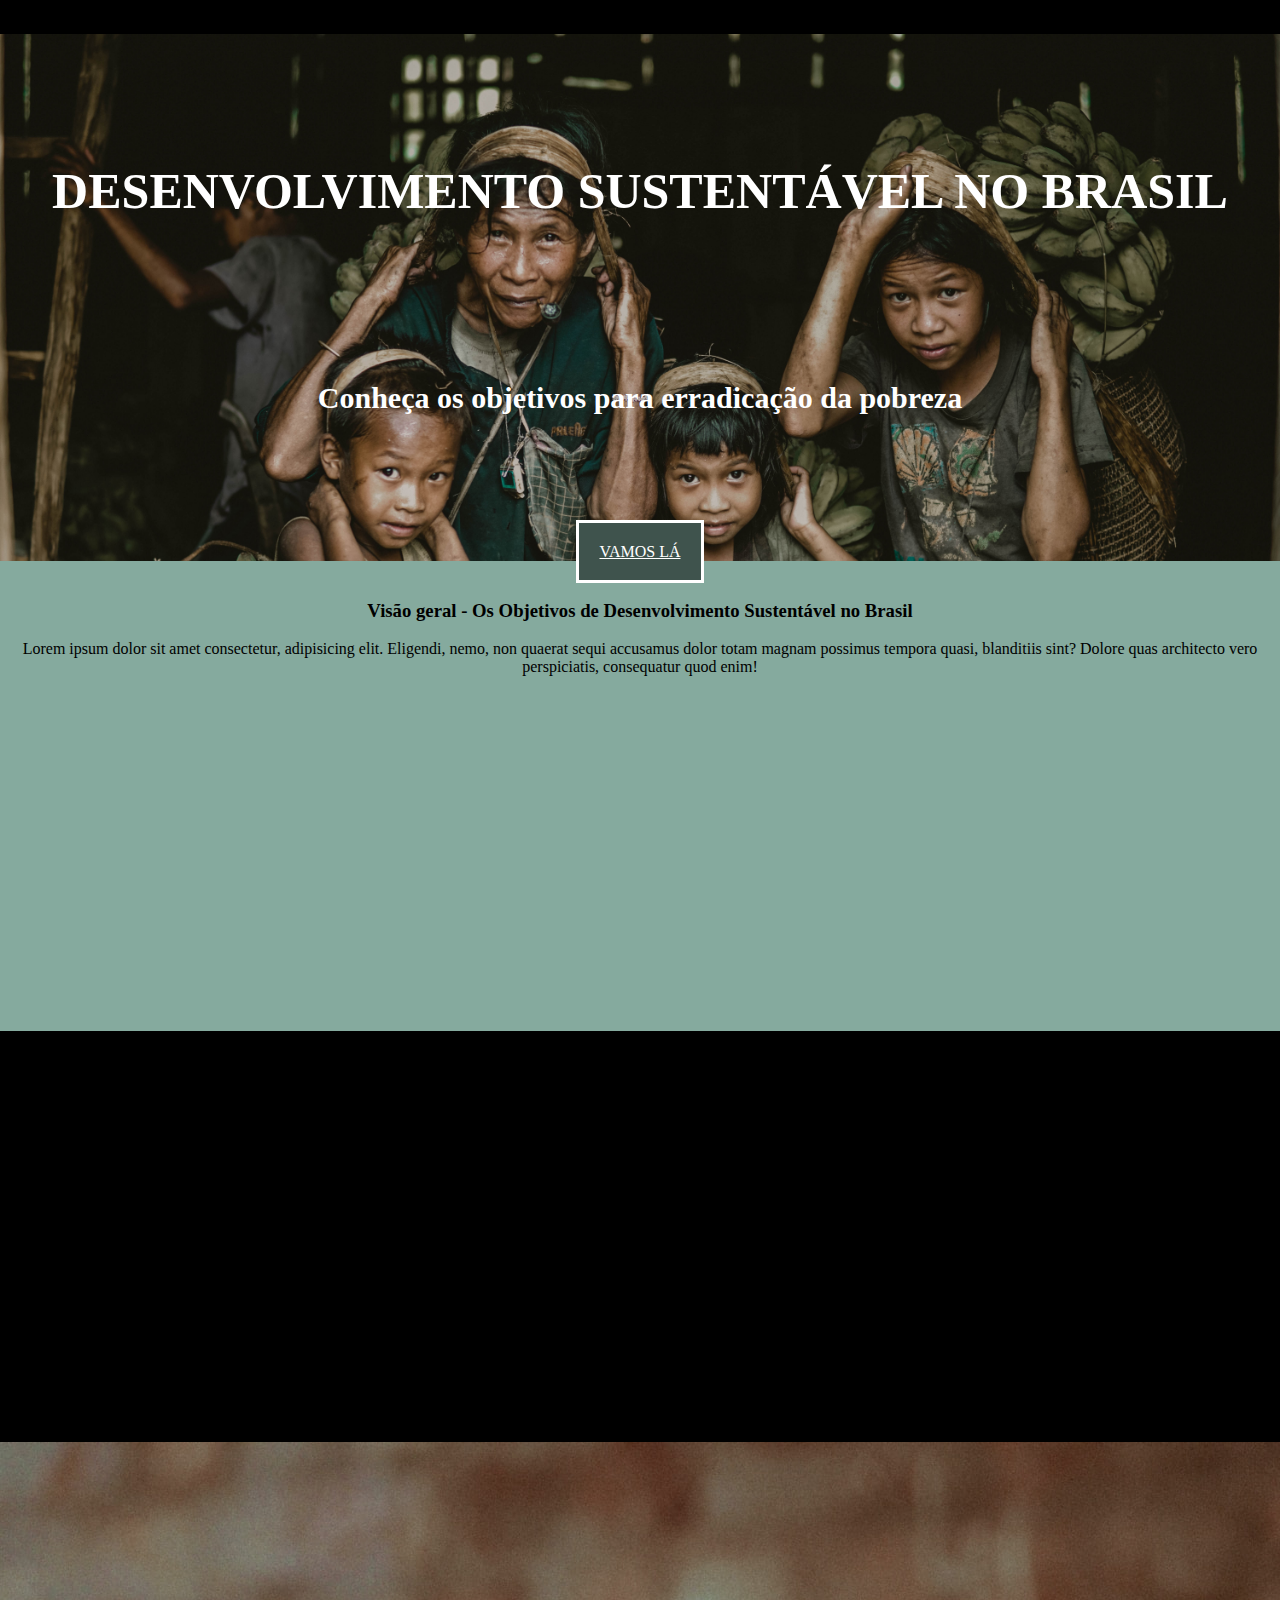
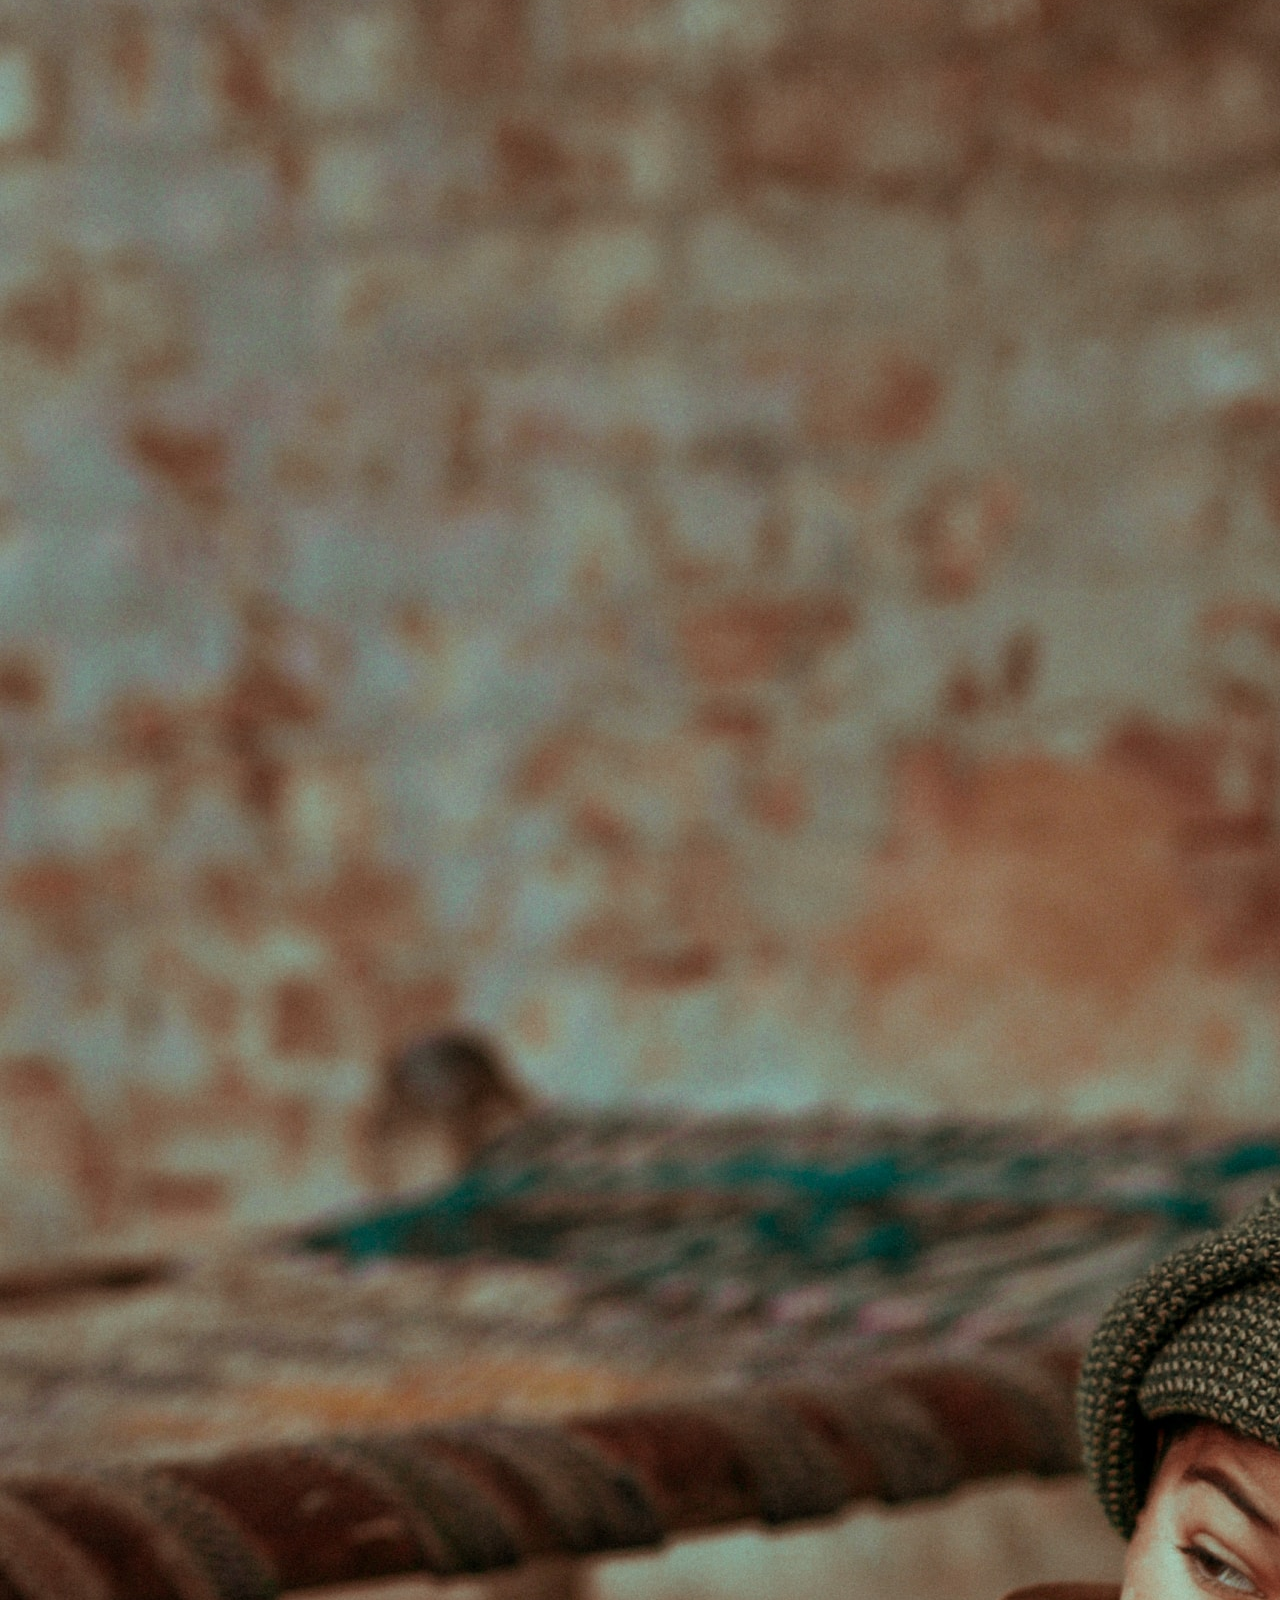
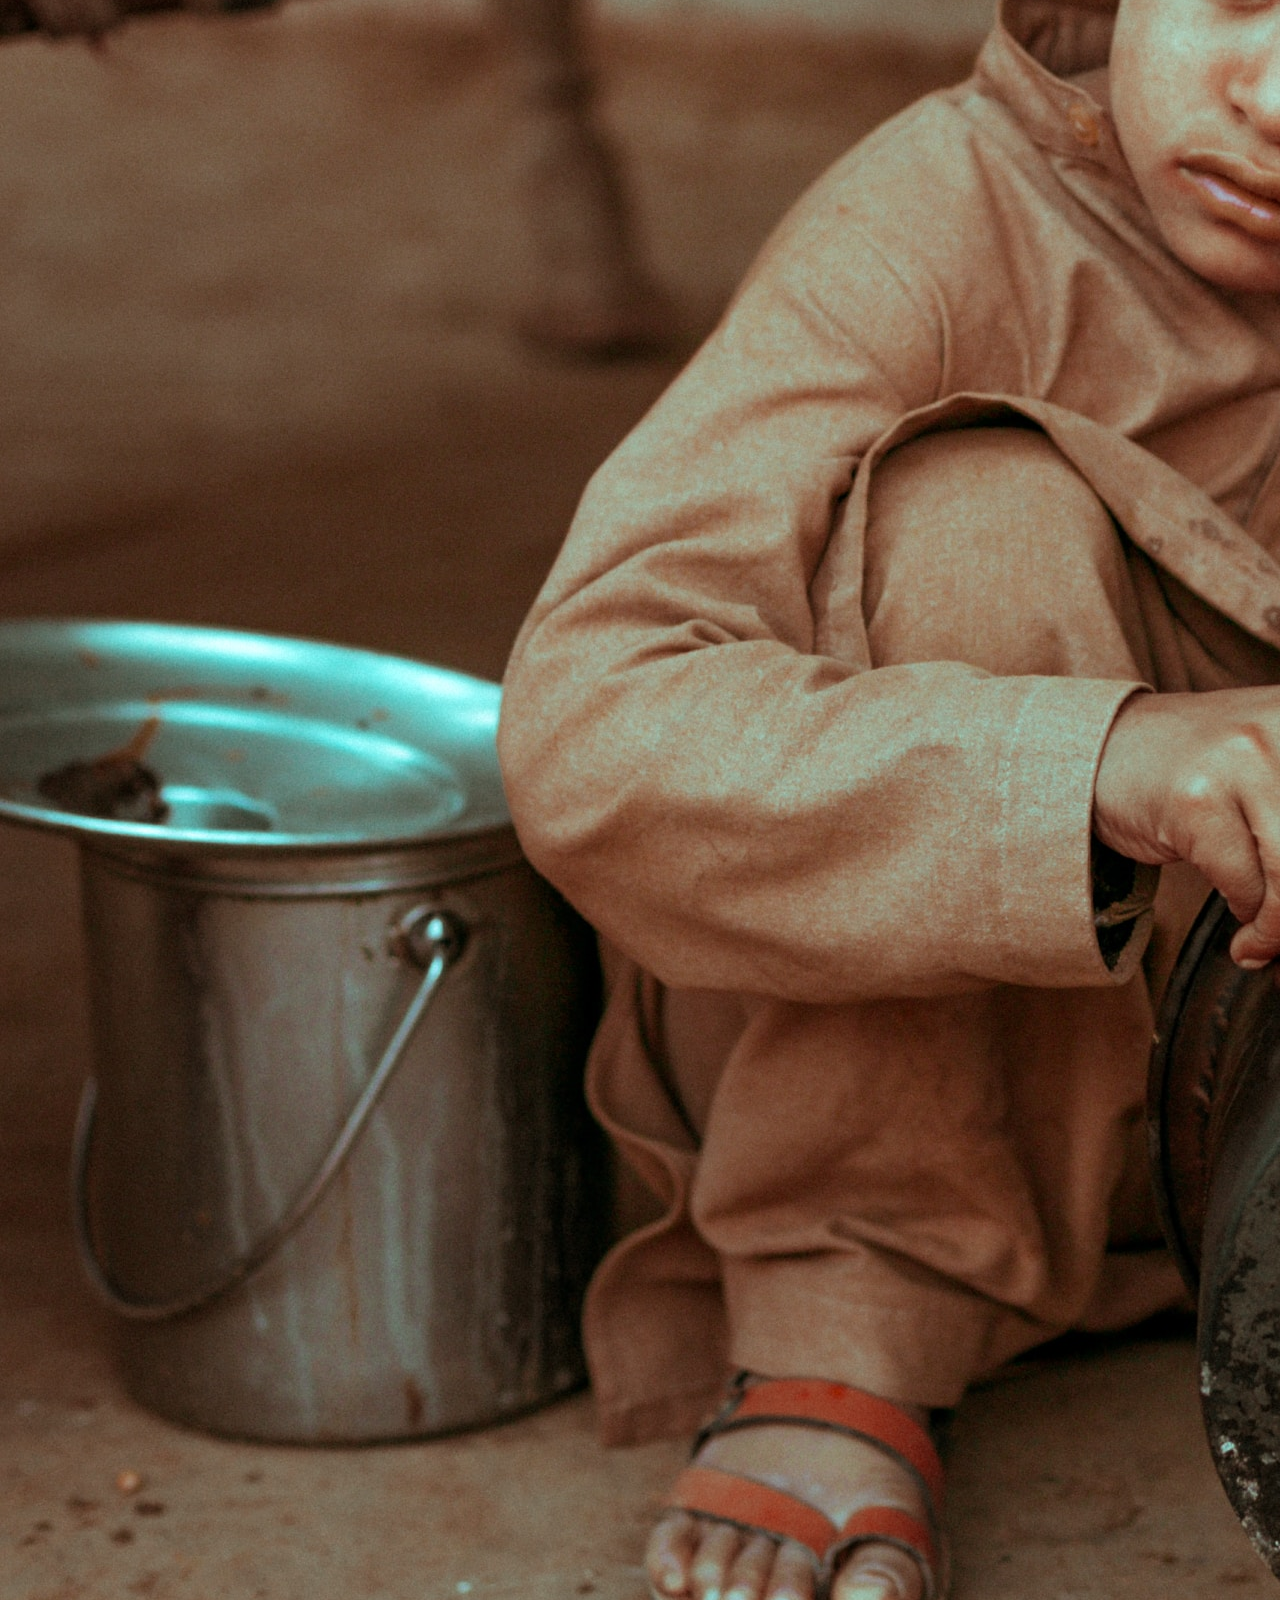
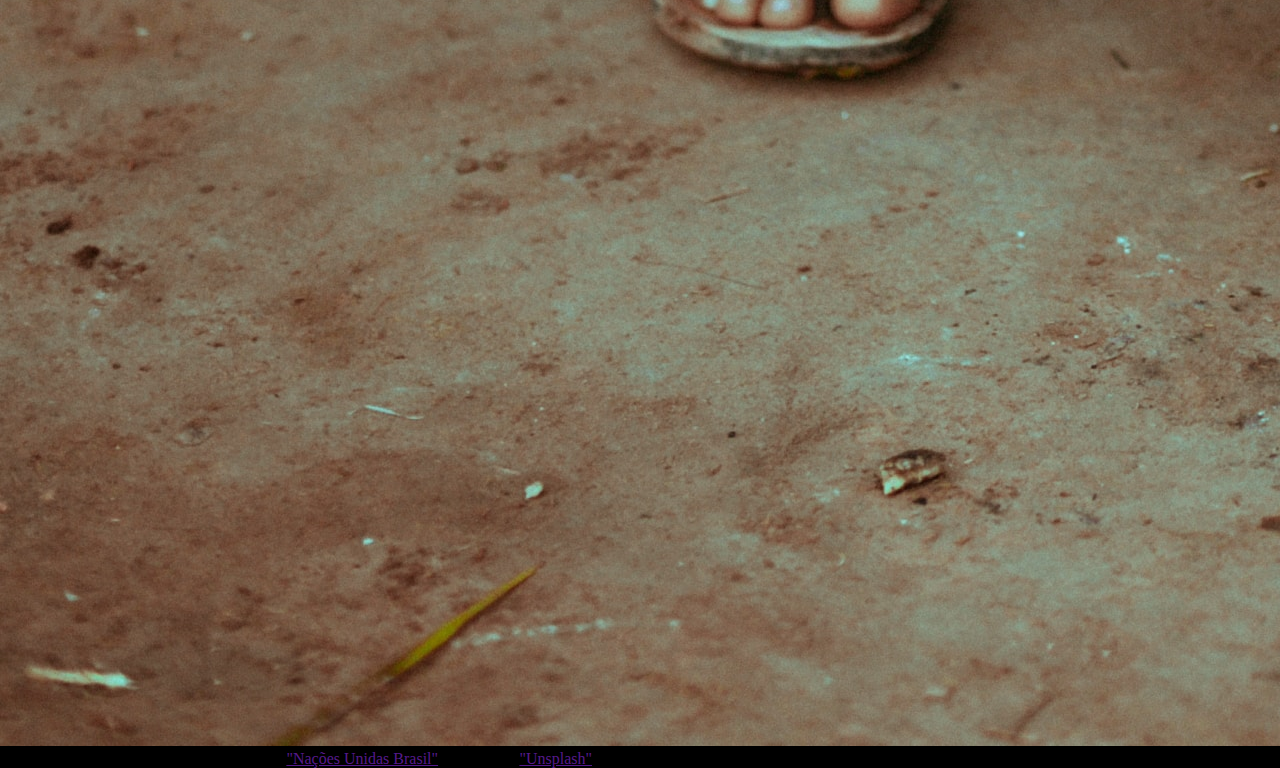
<file: index.html>
<!DOCTYPE html>
<html lang="pt-br">
<head>
    <meta charset="UTF-8">
    <meta name="viewport" content="width=device-width, initial-scale=1.0">
    <title>Meu primeiro site</title>
    <link rel="stylesheet" href="style2.css">
</head>


<body>

<div id= imagem_fundo>
  <h1 id= "titulo"> DESENVOLVIMENTO SUSTENTÁVEL NO BRASIL </h1>
  <h2 id="subtitulo"> Conheça os objetivos para erradicação da pobreza </h2>
  
  <a id="botao" href="https://translate.google.com.br/" target="_blank"> VAMOS LÁ</a>
</div>  

<section id="introducao">
<h3>Visão geral - Os Objetivos de Desenvolvimento Sustentável no Brasil</h3>
<p>Lorem ipsum dolor sit amet consectetur, adipisicing elit. Eligendi, nemo, non quaerat sequi accusamus dolor totam magnam possimus tempora quasi, blanditiis sint? Dolore quas architecto vero perspiciatis, consequatur quod enim!</p>
<iframe width="560" height="315" src="https://www.youtube.com/embed/gkQz5Qu20kI?si=GZk13I9duWd-6Bpr" title="YouTube video player" frameborder="0" allow="accelerometer; autoplay; clipboard-write; encrypted-media; gyroscope; picture-in-picture; web-share" allowfullscreen></iframe>
</section> 

<section>
  <div id="objgeral">
    <h2>Erradicação da pobreza</h2>
        <p>Acabar com a pobreza em todas as suas formas, em todos os lugares</p>
  </div>
</section>

<section id="verde">
  <div class="coluna1">
     <p>    Erradicar a pobreza extrema para todas as pessoas em todos os lugares, atualmente medida como pessoas vivendo com menos de US$ 1,90 por dia </p> 
    
     <p> Reduzir pelo menos à metade a proporção de homens, mulheres e crianças, de todas as idades, que vivem na pobreza, em todas as suas dimensões, de acordo com as definições nacionais </p> 
     Implementar, em nível nacional, medidas e sistemas de proteção social adequados, para todos, incluindo pisos, e atingir a cobertura substancial dos pobres e vulneráveis </p> 
     
     <p> Garantir que todos os homens e mulheres, particularmente os pobres e vulneráveis, tenham direitos iguais aos recursos econômicos, bem como o acesso a serviços básicos, propriedade e controle sobre a terra e outras formas de propriedade, herança, recursos naturais, novas tecnologias apropriadas e serviços financeiros, incluindo microfinanças </p> 
     <p>Construir a resiliência dos pobres e daqueles em situação de vulnerabilidade, e reduzir a exposição e vulnerabilidade destes a eventos extremos relacionados com o clima e outros choques e desastres econômicos, sociais e ambientais </p> 
      
     <p>Garantir uma mobilização significativa de recursos a partir de uma variedade de fontes, inclusive por meio do reforço da cooperação para o desenvolvimento, para proporcionar meios adequados e previsíveis para que os países em desenvolvimento, em particular os países menos desenvolvidos, implementem programas e políticas para acabar com a pobreza em todas as suas dimensões </p> 
      
     <p>Criar marcos políticos sólidos em níveis nacional, regional e internacional, com base em estratégias de desenvolvimento a favor dos pobres e sensíveis a gênero, para apoiar investimentos acelerados nas ações de erradicação da pobreza</p>
  </div>

<div class= "coluna1">
<img class= "foto" src =muhammad-muzamil-7S9x9US26Ow-unsplash.jpg alt="Menino triste">
</div>
</section>


<section>
<footer id="rodape">
  Texto INTEGRALMENTE extraído do site: <a href "https://brasil.un.org/pt-br/sdgs/1">"Nações Unidas Brasil"</a> 
  Imagens de <a href "https://unsplash.com/pt-br/s/fotografias/pobreza?license=free">"Unsplash"</a>
</footer>
</section>

</body>
</html>
</file>
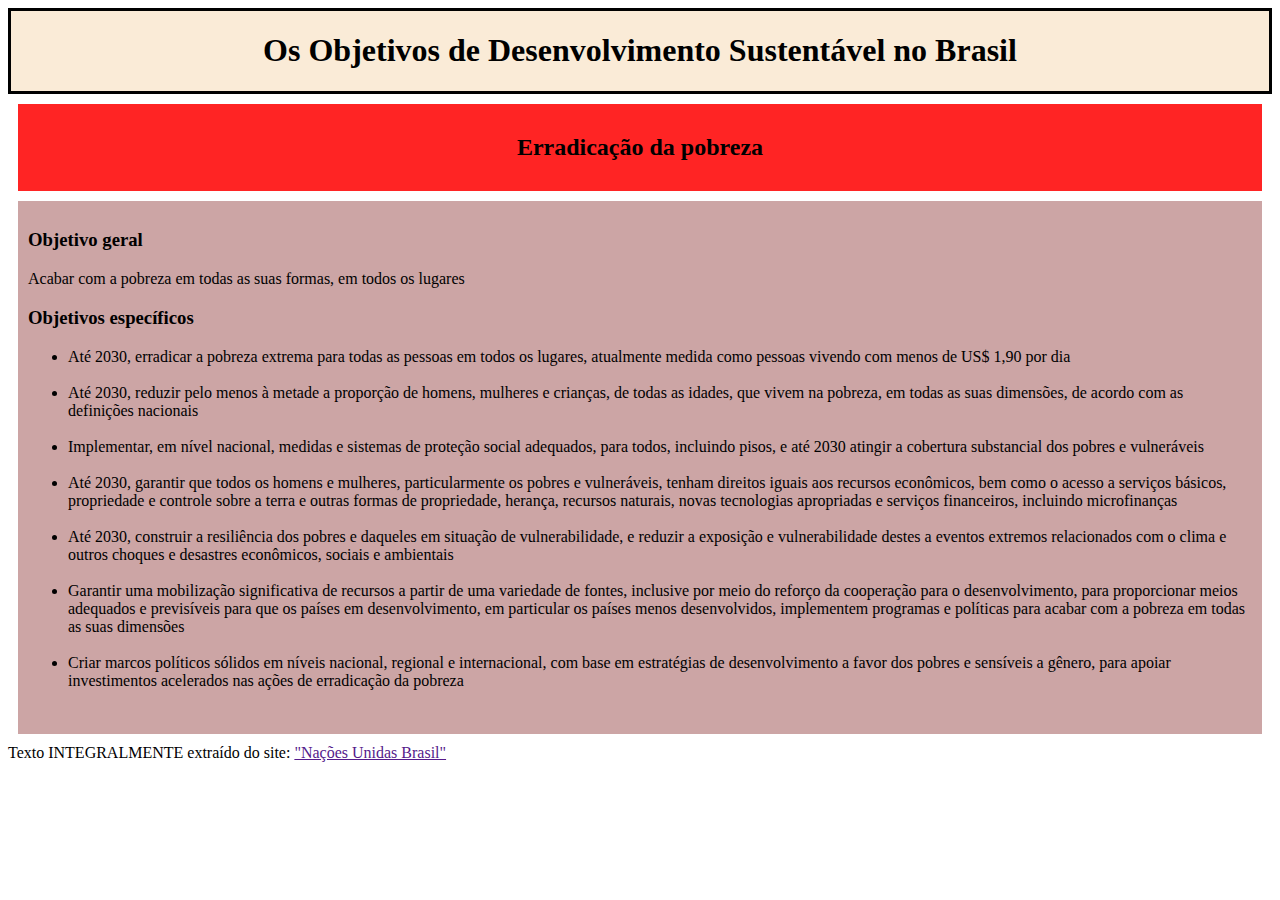
<file: desafio1.html>
<!DOCTYPE html>
<html lang="pt-br">
<head>
    <meta charset="UTF-8">
    <meta name="viewport" content="width=device-width, initial-scale=1.0">
    <title>ODS</title>
    <link rel = "stylesheet" href="style1.css">
</head>
<body>
    <div id="titulo">
    <h1>Os Objetivos de Desenvolvimento Sustentável no Brasil</h1>
</div>
   
<div id="subtitulo"><h2>Erradicação da pobreza</h2>
</div>
    <div class= "corpo">
<h3>Objetivo geral</h3>
    <p>Acabar com a pobreza em todas as suas formas, em todos os lugares</p>
    <h3>Objetivos específicos</h3>
    <p>
    <ul>
        <li>Até 2030, erradicar a pobreza extrema para todas as pessoas em todos os lugares, atualmente medida como pessoas vivendo com menos de US$ 1,90 por dia</li> <br>
        <li>Até 2030, reduzir pelo menos à metade a proporção de homens, mulheres e crianças, de todas as idades, que vivem na pobreza, em todas as suas dimensões, de acordo com as definições nacionais</li> <br>
        <li> Implementar, em nível nacional, medidas e sistemas de proteção social adequados, para todos, incluindo pisos, e até 2030 atingir a cobertura substancial dos pobres e vulneráveis</li> <br>

        <li>Até 2030, garantir que todos os homens e mulheres, particularmente os pobres e vulneráveis, tenham direitos iguais aos recursos econômicos, bem como o acesso a serviços básicos, propriedade e controle sobre a terra e outras formas de propriedade, herança, recursos naturais, novas tecnologias apropriadas e serviços financeiros, incluindo microfinanças</li> <br>

        <li>Até 2030, construir a resiliência dos pobres e daqueles em situação de vulnerabilidade, e reduzir a exposição e vulnerabilidade destes a eventos extremos relacionados com o clima e outros choques e desastres econômicos, sociais e ambientais </li> <br>

        <li> Garantir uma mobilização significativa de recursos a partir de uma variedade de fontes, inclusive por meio do reforço da cooperação para o desenvolvimento, para proporcionar meios adequados e previsíveis para que os países em desenvolvimento, em particular os países menos desenvolvidos, implementem programas e políticas para acabar com a pobreza em todas as suas dimensões</li> <br>

        <li> Criar marcos políticos sólidos em níveis nacional, regional e internacional, com base em estratégias de desenvolvimento a favor dos pobres e sensíveis a gênero, para apoiar investimentos acelerados nas ações de erradicação da pobreza</li> <br>
        </p>
</ul>
</div>
<footer>
    Texto INTEGRALMENTE extraído do site: <a href "https://brasil.un.org/pt-br/sdgs/1">"Nações Unidas Brasil"</a> 
</footer>
    </body>
</html>
</file>
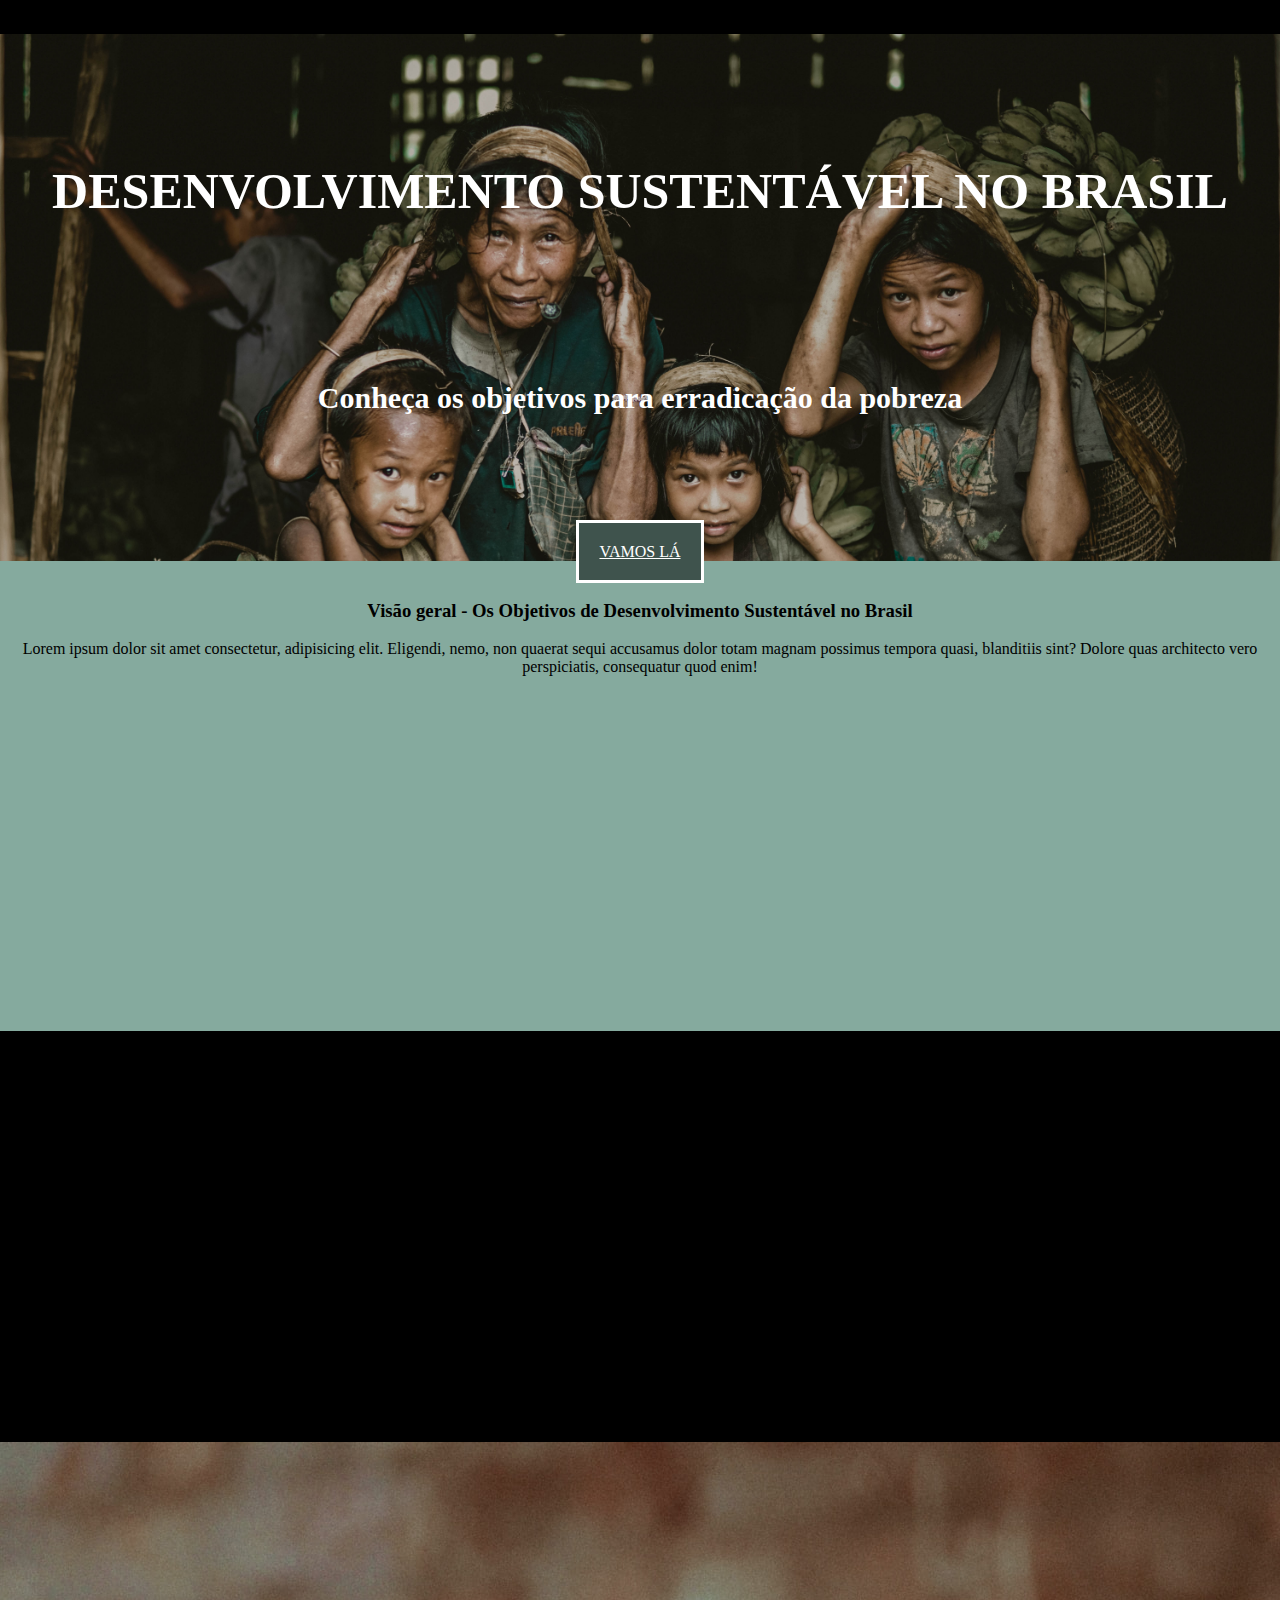
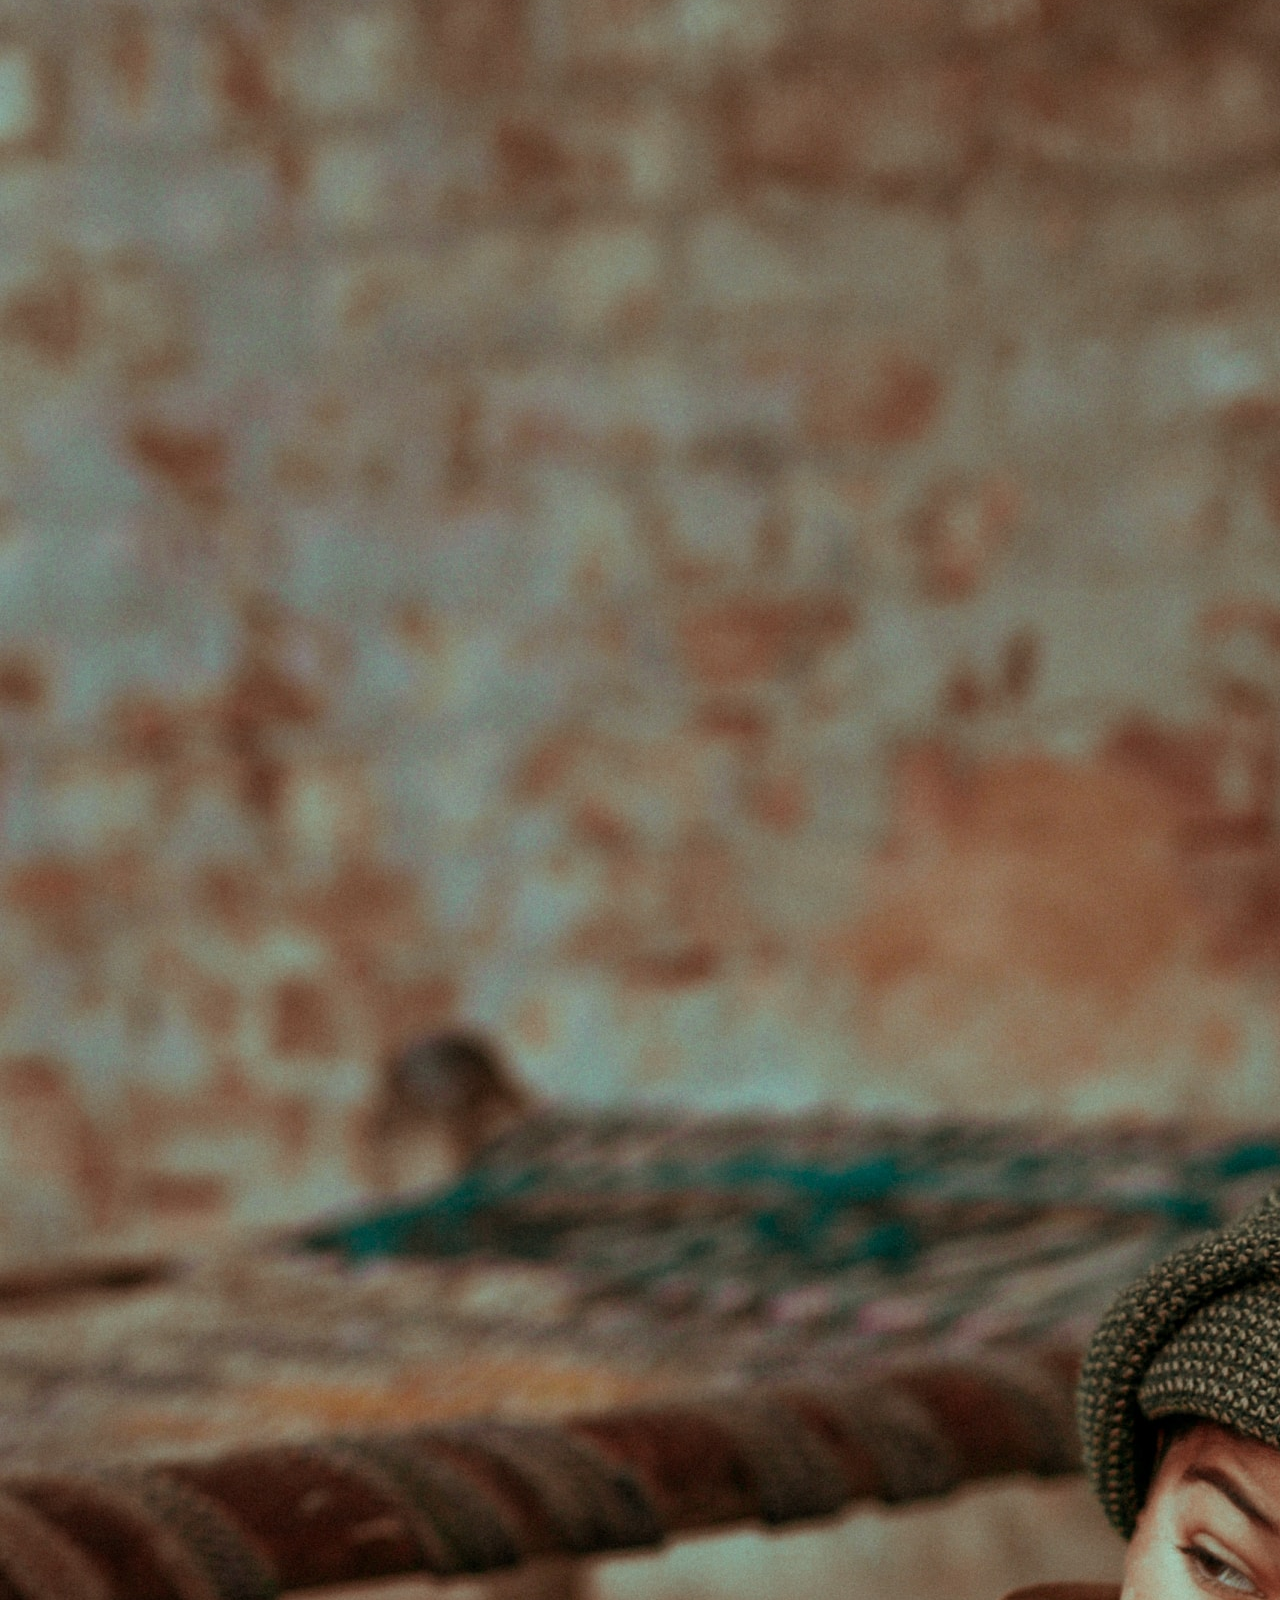
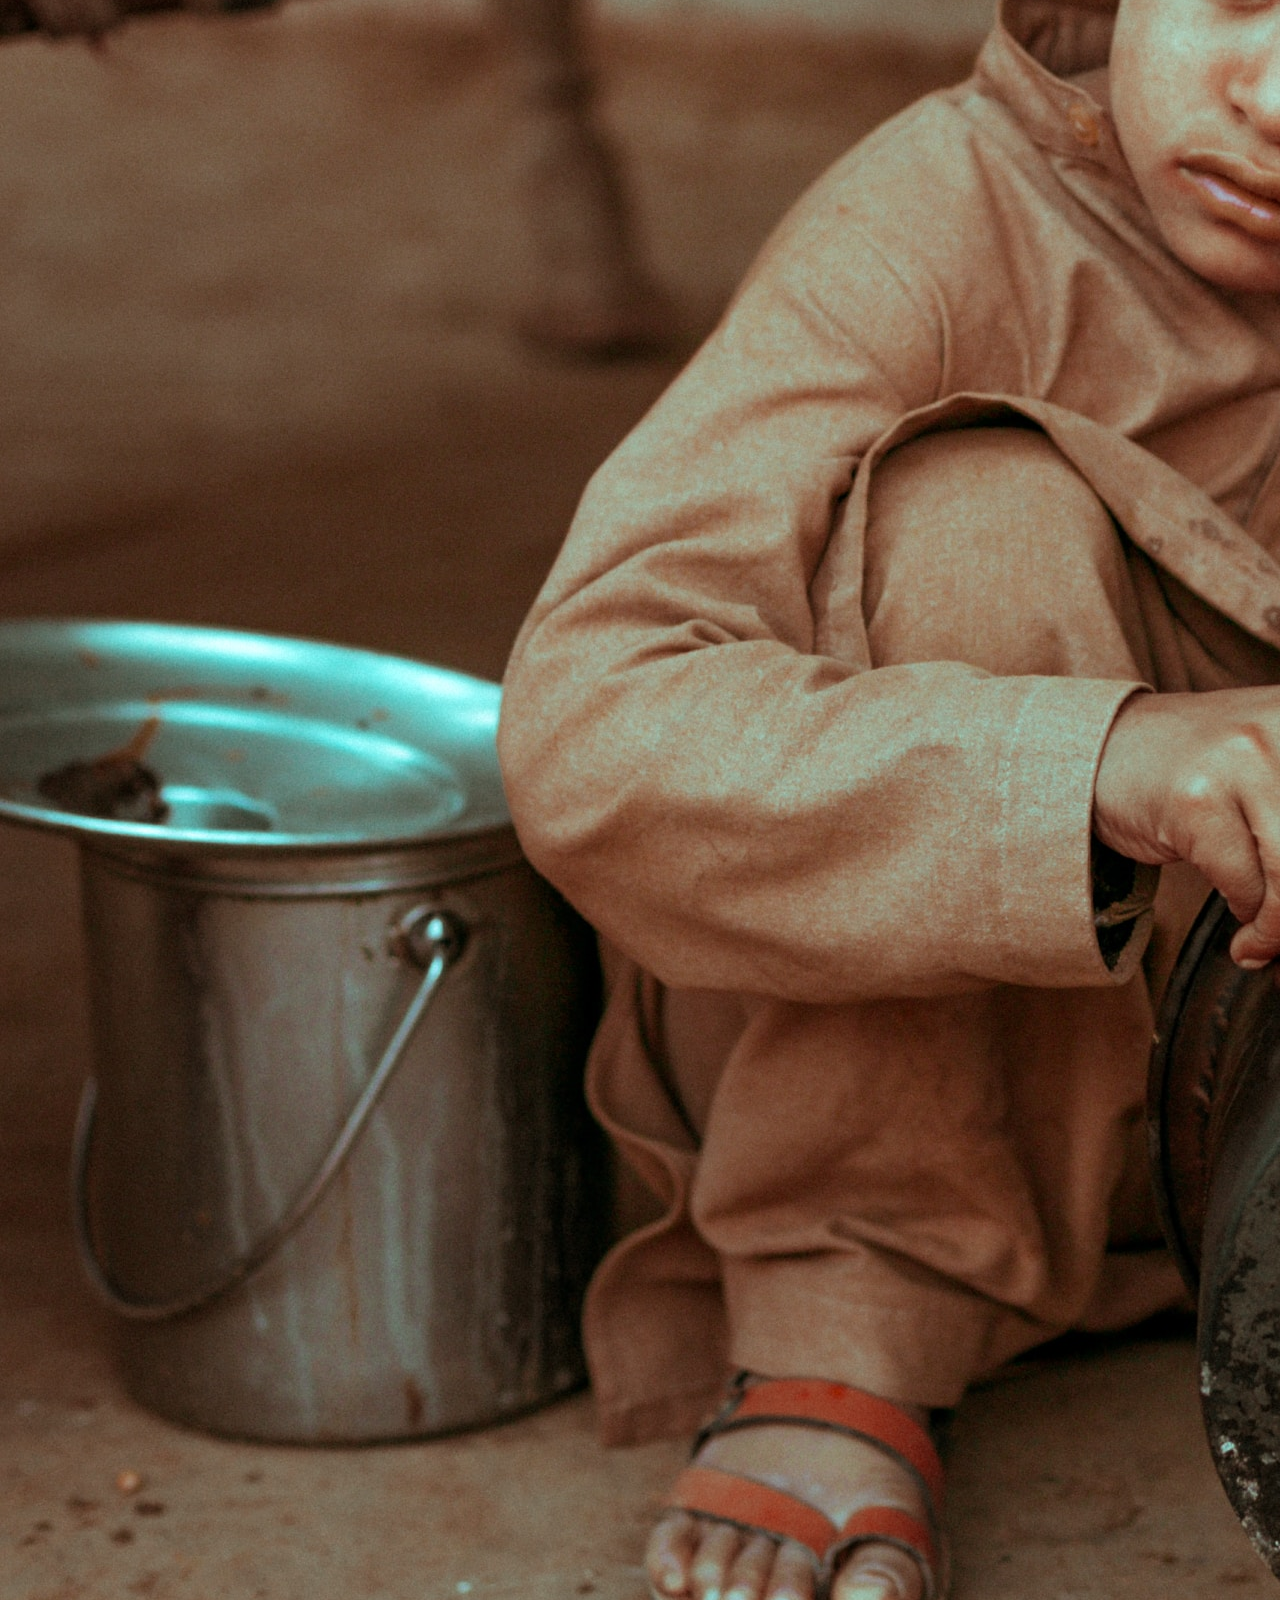
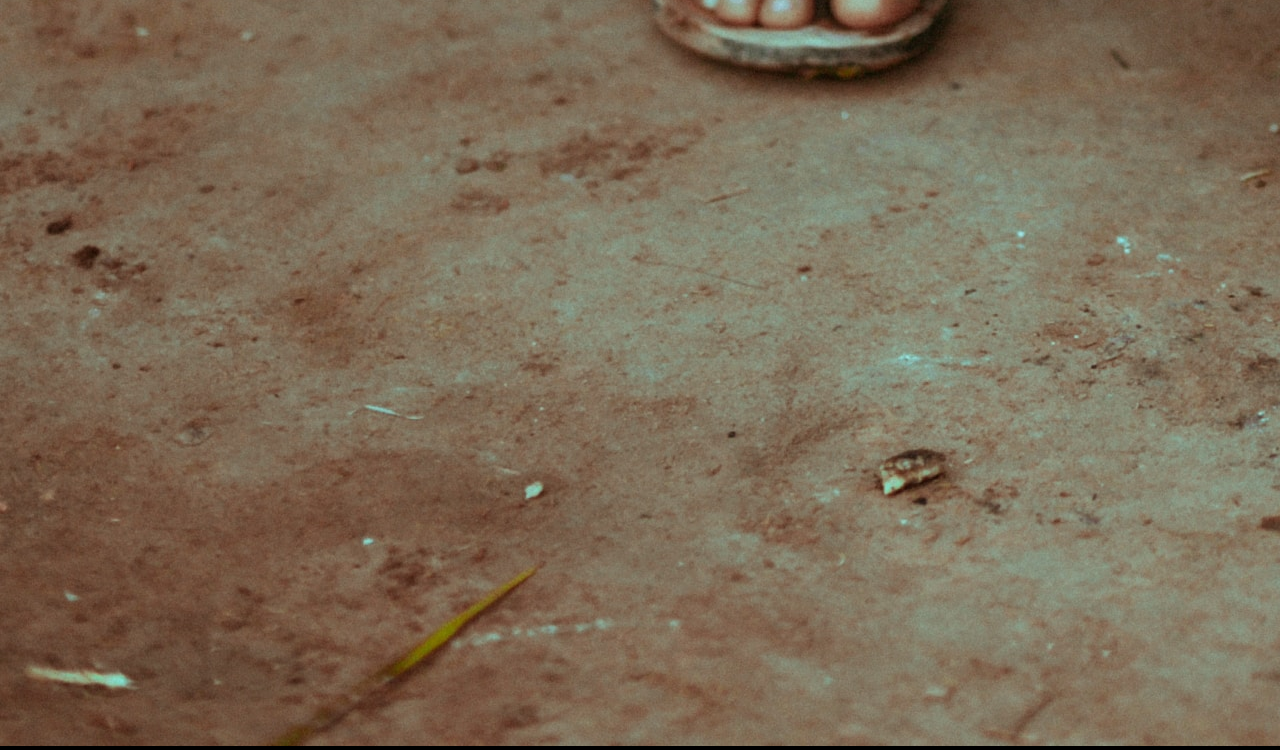
<file: desafio2.html>
<!DOCTYPE html>
<html lang="pt-br">
<head>
    <meta charset="UTF-8">
    <meta name="viewport" content="width=device-width, initial-scale=1.0">
    <title>Meu primeiro site</title>
    <link rel="stylesheet" href="style2.css">
</head>


<body>

<div id= imagem_fundo>
  <h1 id= "titulo"> DESENVOLVIMENTO SUSTENTÁVEL NO BRASIL </h1>
  <h2 id="subtitulo"> Conheça os objetivos para erradicação da pobreza </h2>
  
  <a id="botao" href="https://translate.google.com.br/" target="_blank"> VAMOS LÁ</a>
</div>  

<section id="introducao">
<h3>Visão geral - Os Objetivos de Desenvolvimento Sustentável no Brasil</h3>
<p>Lorem ipsum dolor sit amet consectetur, adipisicing elit. Eligendi, nemo, non quaerat sequi accusamus dolor totam magnam possimus tempora quasi, blanditiis sint? Dolore quas architecto vero perspiciatis, consequatur quod enim!</p>
<iframe width="560" height="315" src="https://www.youtube.com/embed/gkQz5Qu20kI?si=GZk13I9duWd-6Bpr" title="YouTube video player" frameborder="0" allow="accelerometer; autoplay; clipboard-write; encrypted-media; gyroscope; picture-in-picture; web-share" allowfullscreen></iframe>
</section> 

<section>
  <div id="objgeral">
    <h2>Erradicação da pobreza</h2>
        <p>Acabar com a pobreza em todas as suas formas, em todos os lugares</p>
  </div>
</section>

<section id="verde">
  <div class="coluna1">
     <p>    Erradicar a pobreza extrema para todas as pessoas em todos os lugares, atualmente medida como pessoas vivendo com menos de US$ 1,90 por dia </p> 
    
     <p> Reduzir pelo menos à metade a proporção de homens, mulheres e crianças, de todas as idades, que vivem na pobreza, em todas as suas dimensões, de acordo com as definições nacionais </p> 
     Implementar, em nível nacional, medidas e sistemas de proteção social adequados, para todos, incluindo pisos, e atingir a cobertura substancial dos pobres e vulneráveis </p> 
     
     <p> Garantir que todos os homens e mulheres, particularmente os pobres e vulneráveis, tenham direitos iguais aos recursos econômicos, bem como o acesso a serviços básicos, propriedade e controle sobre a terra e outras formas de propriedade, herança, recursos naturais, novas tecnologias apropriadas e serviços financeiros, incluindo microfinanças </p> 
     <p>Construir a resiliência dos pobres e daqueles em situação de vulnerabilidade, e reduzir a exposição e vulnerabilidade destes a eventos extremos relacionados com o clima e outros choques e desastres econômicos, sociais e ambientais </p> 
      
     <p>Garantir uma mobilização significativa de recursos a partir de uma variedade de fontes, inclusive por meio do reforço da cooperação para o desenvolvimento, para proporcionar meios adequados e previsíveis para que os países em desenvolvimento, em particular os países menos desenvolvidos, implementem programas e políticas para acabar com a pobreza em todas as suas dimensões </p> 
      
     <p>Criar marcos políticos sólidos em níveis nacional, regional e internacional, com base em estratégias de desenvolvimento a favor dos pobres e sensíveis a gênero, para apoiar investimentos acelerados nas ações de erradicação da pobreza</p>
  </div>

<div class= "coluna1">
<img class= "foto" src =muhammad-muzamil-7S9x9US26Ow-unsplash.jpg alt="Menino triste">
</div>
</section>


      
</body>
</html>
</file>
<file: style2.css>
html, body {
    margin: 0;
    background-color: black;
   
  }
  #imagem_fundo {background: url(zeyn-afuang-9xp0AWvlGC4-unsplash.jpg);
    height: 100%;
    width: 100%;
    text-align: center;
    background-size: cover;
    margin: 0;

    
  }
  
  #titulo {
    color: white;
    padding-top: 10%;
    padding-bottom: 10%;
    font-size: 50px;
  }
  
  #subtitulo {
    color: white;
    padding-left: 20%;
    padding-right: 20%;
padding-bottom: 10%;
    font-size: 30px;
    margin: 0;
    
  }
  #botao{
    color: white;
    border: 3px white solid;
    padding: 20px;
    margin: 0;
    background-color: rgb(63, 83, 77);
    
    
  }

  #introducao
{background-color: rgb(133, 170, 158);
  text-align: center;
  padding: 20px;
}
</file>
<file: style1.css>
#titulo {background-color: antiquewhite;
    border: 3px black solid;
    padding 10px
    margin: 20px;
    text-align: center;


}
#subtitulo {background-color: rgba(255, 0, 0, 0.858);
    padding: 10px;
    margin: 10px;
    text-align: center;
    
}

.corpo {
    background-color: rgb(204, 165, 165);
    padding: 10px;
    margin: 10px
}
</file>
